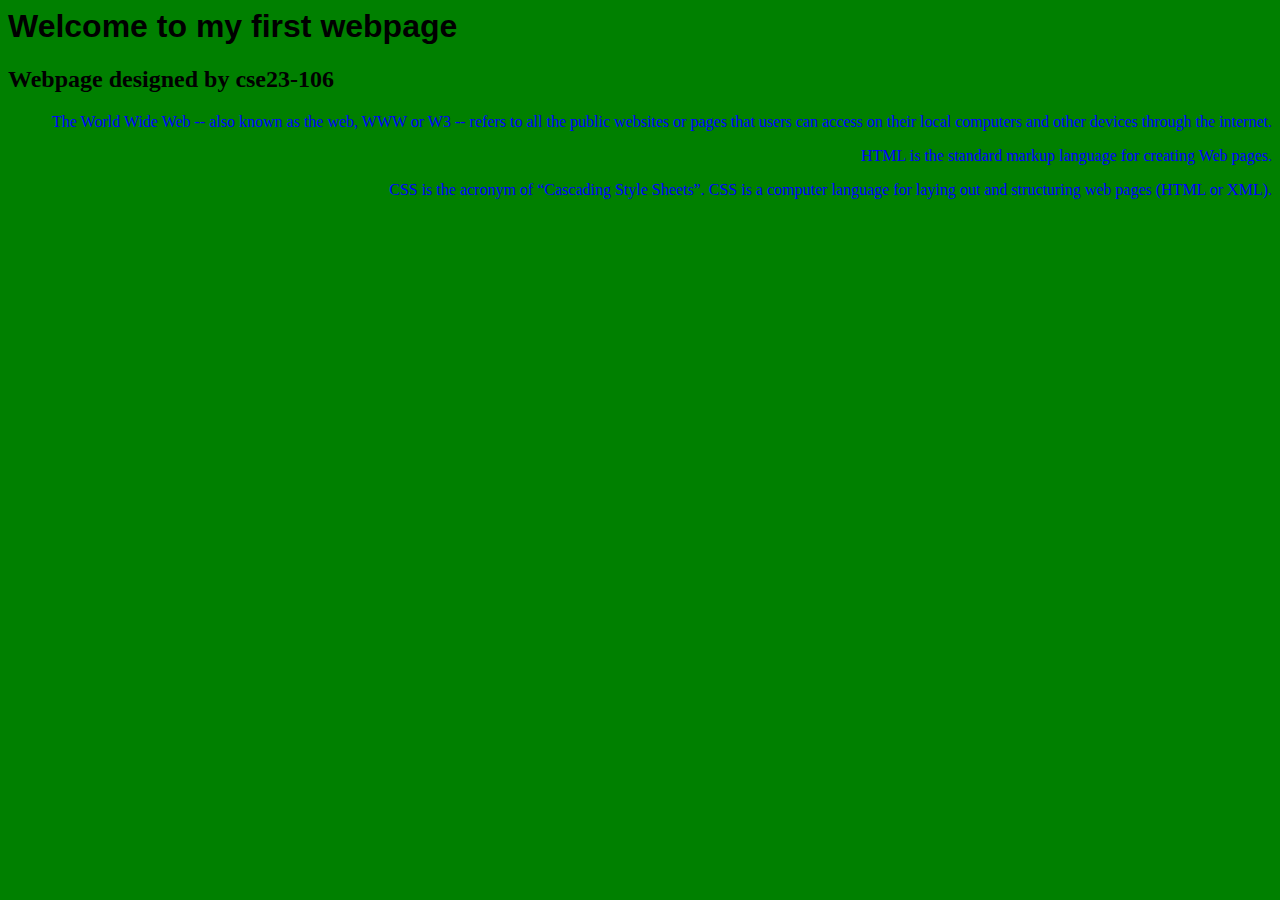
<file: Index.html>
<html>
  <head>
    <title>
      FIRST WEB PAGE
    </title>
    <link href = "style.css" rel = "stylesheet">
  </head>
  <body >
    <h1>
      Welcome to my first webpage
    </h1>
    <h2>
      Webpage designed by cse23-106
    </h2>
    <p>
      The World Wide Web -- also known as the web, WWW or W3 -- refers to all the public websites or pages that users can access on their local computers and other devices through the internet.
    </p>
  <p>
    HTML is the standard markup language for creating Web pages.
  </p>
    <p>
      CSS is the acronym of “Cascading Style Sheets”. CSS is a computer language for laying out and structuring web pages (HTML or XML).
    </p>
  </body>
</html>
</file>
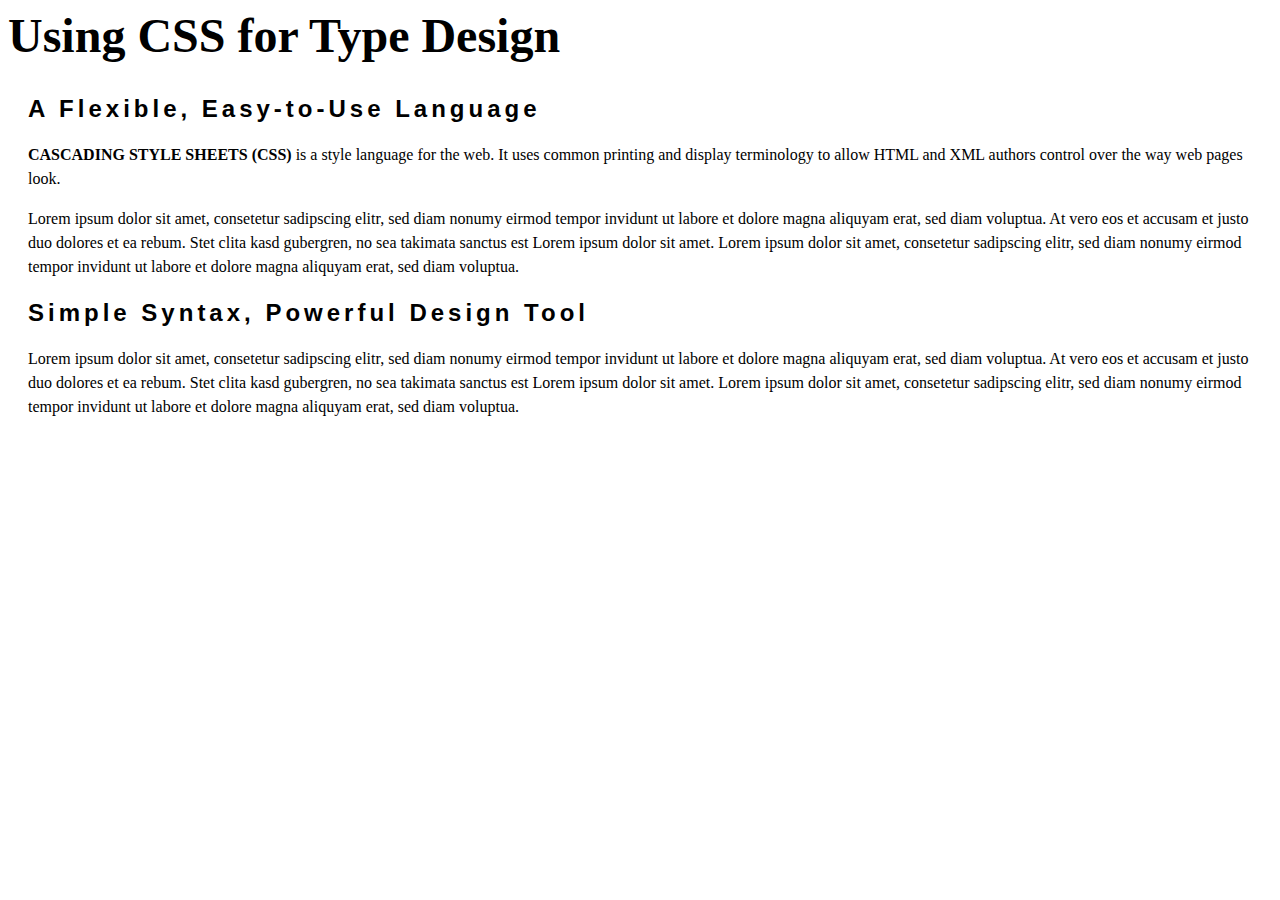
<file: typography.html>
<!DOCTYPE>

<html>

<head>

<title>CSS Font Activity</title>
<meta content="text/html; charset=utf-8" http-equiv="Content-Type" />
<style>
  h1 {

font-size: 3em;

font-family: georgia, serif;

}

h2 {

font-size: 1.5em;

font-family: arial, helvetica, sans-serif;
  margin-left: 20px;
  letter-spacing: 4px;
}

.copy {

font-family: georgia, serif;

line-height: 1.5em;

margin-left: 20px;

}

.caps {

text-transform: uppercase;

font-weight: bold;

}
  </style>
</head>

<body>

<h1>Using CSS for Type Design</h1>

<h2>A Flexible, Easy-to-Use Language</h2>

<p class="copy"><span class="caps">Cascading Style Sheets (CSS)</span> is a style language for the web. It uses common printing and display terminology to allow HTML and XML authors control over the way web pages look.</p>

<p class="copy">Lorem ipsum dolor sit amet, consetetur sadipscing elitr, sed diam nonumy eirmod tempor invidunt ut labore et dolore magna aliquyam erat, sed diam voluptua. At vero eos et accusam et justo duo dolores et ea rebum. Stet clita kasd gubergren, no sea takimata sanctus est Lorem ipsum dolor sit amet. Lorem ipsum dolor sit amet, consetetur sadipscing elitr, sed diam nonumy eirmod tempor invidunt ut labore et dolore magna aliquyam erat, sed diam voluptua.</p>

<h2>Simple Syntax, Powerful Design Tool</h2>

<p class="copy">Lorem ipsum dolor sit amet, consetetur sadipscing elitr, sed diam nonumy eirmod tempor invidunt ut labore et dolore magna aliquyam erat, sed diam voluptua. At vero eos et accusam et justo duo dolores et ea rebum. Stet clita kasd gubergren, no sea takimata sanctus est Lorem ipsum dolor sit amet. Lorem ipsum dolor sit amet, consetetur sadipscing elitr, sed diam nonumy eirmod tempor invidunt ut labore et dolore magna aliquyam erat, sed diam voluptua.</p>

<!-- CSS Font activity #1 by Your Name -->

</body>

</html>
</file>
<file: style.css>
h1 
      {
         color : red   
        Border_bottom: solid 2px;
        font-family: arial;
      }
    
      p 
      {
        color:blue;
        text-align : right;
      }

body { 
      background-color : green; 
}
</file>
